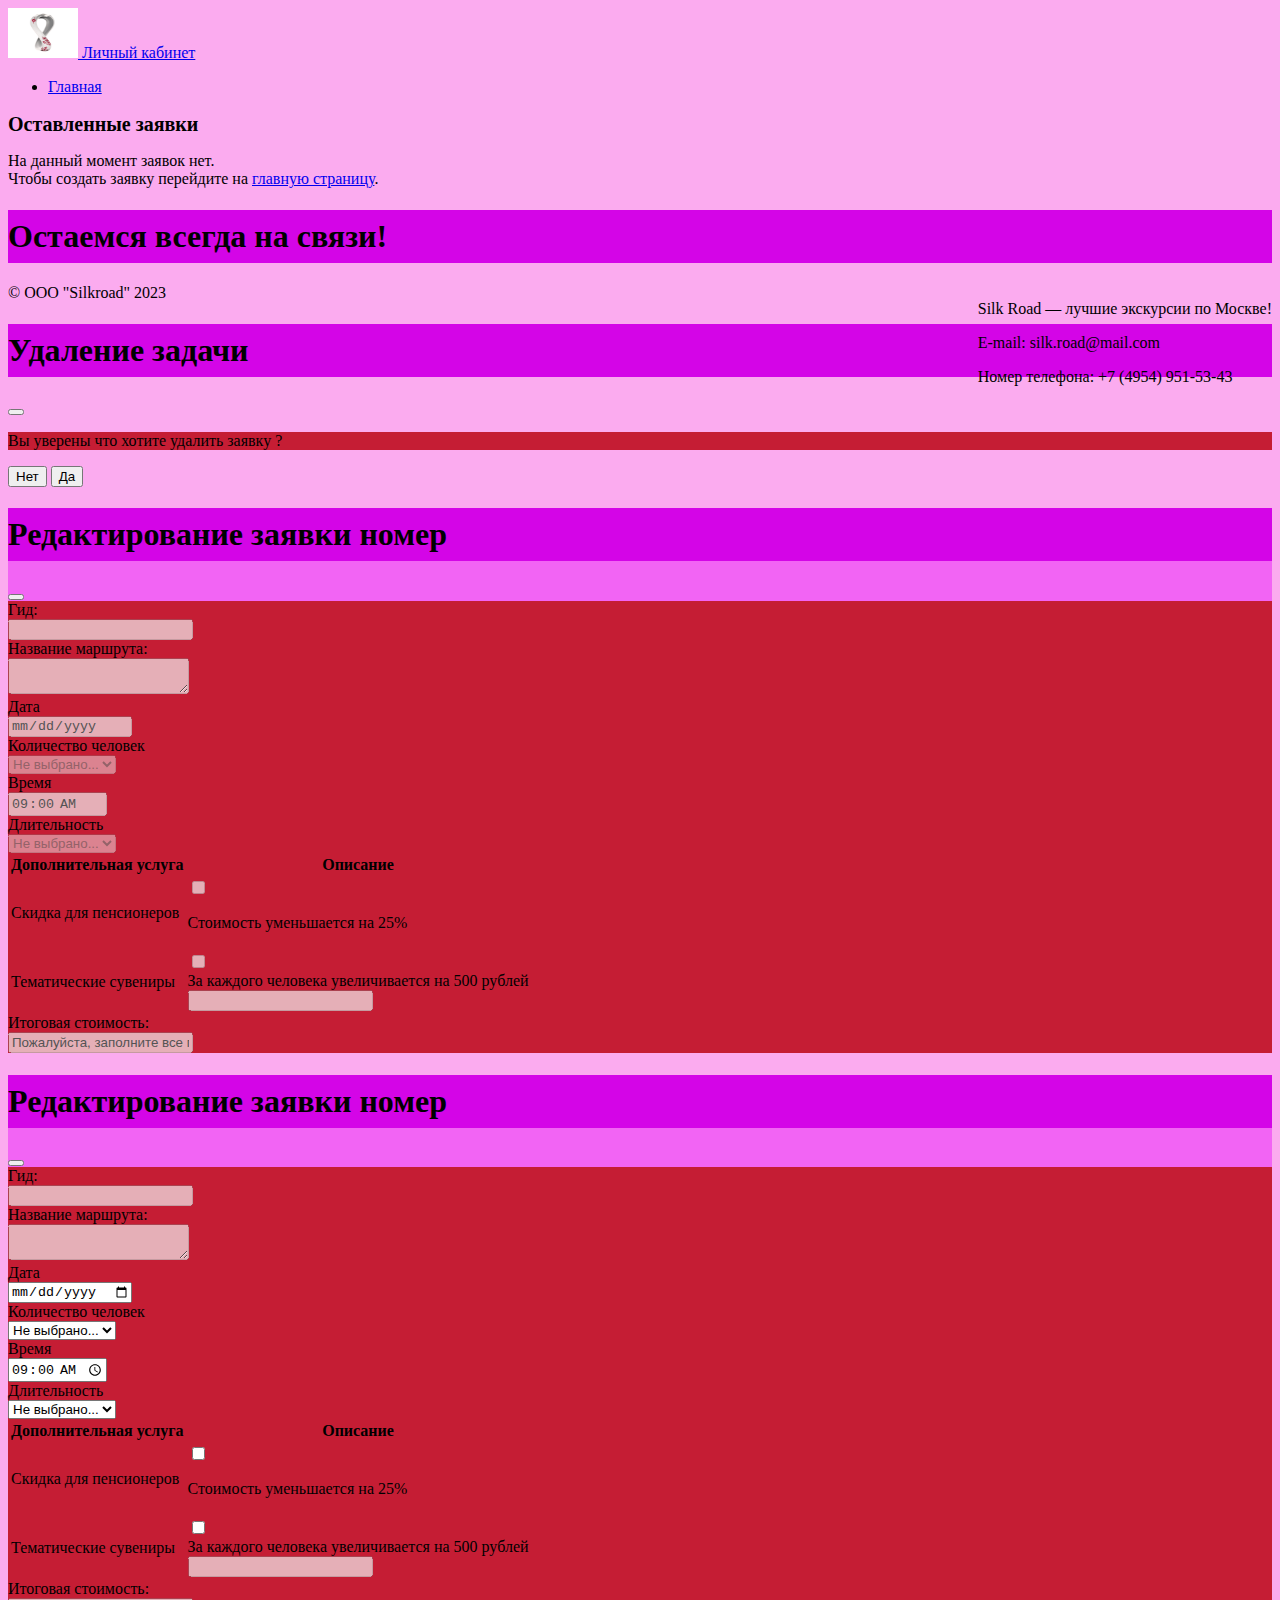
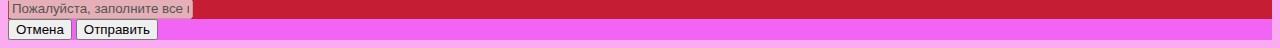
<file: admin.html>
<!DOCTYPE html>
<html lang="ru">

<head>
  <meta charset="UTF-8" />
  <meta http-equiv="X-UA-Compatible" content="IE=edge" />
  <meta name="viewport" content="width=device-width, initial-scale=1.0" />
  <link rel="stylesheet" href="static/admin.css" />
  <link rel="stylesheet" href="https://cdn.jsdelivr.net/npm/bootstrap@5.2.3/dist/css/bootstrap.min.css"
    integrity="sha384-rbsA2VBKQhggwzxH7pPCaAqO46MgnOM80zW1RWuH61DGLwZJEdK2Kadq2F9CUG65" crossorigin="anonymous" />
  <link rel="stylesheet" href="https://cdn.jsdelivr.net/npm/bootstrap-icons@1.10.2/font/bootstrap-icons.css" />
  <title>Личный кабинет</title>
</head>

<body class="back">
  <header>
    <nav class="navbar navbar-expand-lg navbar-light bg-light">
      <a class="navbar-brand" href="#">
        <img src="img/logo.jpg" width="70" height="50" class="d-inline-block align-top" alt="" />
        Личный кабинет
      </a>

      <div class="collapse navbar-collapse justify-content-end" id="navbarSupportedContent">
        <ul class="navbar-nav">
          <li class="nav-item">
            <a class="nav-link" href="index.html">Главная</a>
          </li>
        </ul>
      </div>
    </nav>
  </header>
  <main>
    <div class="container mt-5">
      <h2 class="text-center ms-4 fs-2" id="allRequests">
        Оставленные заявки
      </h2>
      <div class="table-available-requests">
        <div class="text-center no-requests">
          На данный момент заявок нет.<br />
          Чтобы создать заявку перейдите на
          <a href="../index.html">главную страницу</a>.
        </div>
      </div>
      <div class="pagination-bar d-flex justify-content-center py-3">
        <!-- Здесь будет располагаться навигация по страницам -->
      </div>
    </div>
  </main>

  <footer>
    <div id="contacts">
      <h1 class="text-md-center">Остаемся всегда на связи!</h1>
      <div style="float: right">
        <p class="contact">Silk Road — лучшие экскурсии по Москве!</p>
        <p class="contact">E-mail: silk.road@mail.com</p>
        <p class="contact">Номер телефона: +7 (4954) 951-53-43</p>
      </div>
    </div>
    <div class="container" id="company-name">
      <span class="sub"><a>© ООО "Silkroad" </a> 2023</span>
    </div>
  </footer>
  <div class="alert-holder"></div>

  <div class="modal fade" id="delete-request" tabindex="-1" aria-hidden="true">
    <div class="modal-dialog modal-dialog-centered modal-lg">
      <div class="modal-content">
        <div class="modal-header">
          <h1 class="modal-title fs-5">Удаление задачи</h1>
          <button type="button" class="btn-close" data-bs-dismiss="modal" aria-label="Close"></button>
        </div>
        <div class="modal-body">
          <p>
            Вы уверены что хотите удалить заявку
            <span class="id-request"></span>?
          </p>
          <input type="hidden" id="request-id" />
        </div>
        <div class="modal-footer">
          <button type="button" class="btn btn-secondary" data-bs-dismiss="modal">
            Нет
          </button>
          <button type="button" class="btn btn-danger del-request-btn" data-bs-dismiss="modal">
            Да
          </button>
        </div>
      </div>
    </div>
  </div>

  <!-- модальное окно для просмотра заявки -->
  <div class="modal fade" id="show-request" tabindex="-1" aria-hidden="true">
    <div class="modal-dialog modal-dialog-centered modal-lg">
      <div class="modal-content">
        <div class="modal-header" style="background-color: #f264f4">
          <h1 class="modal-title fs-5 text-white">
            <span class="name-modal">Редактирование заявки номер <span id="id-request-show"></span></span>
          </h1>
          <button type="button" class="btn-close" data-bs-dismiss="modal" aria-label="Close"></button>
        </div>
        <div class="modal-body">
          <form class="container-fluid">
            <div class="row mb-3">
              <label class="col-md-3 col-form-label text-white" for="guide-name-show">Гид:</label>
              <div class="col-md-9">
                <input class="form-control-plaintext text-white" type="text" id="guide-name-show" name="guide-name-show"
                  value="" disabled />
              </div>
              <input type="hidden" name="idGuide" id="idGuide" />
              <input type="hidden" name="priceGuide" id="priceGuide" />
            </div>
            <div class="row mb-3">
              <label class="col-md-4 col-form-label text-white" for="route-name-show">Название маршрута:</label>
              <div class="col-md-8">
                <textarea class="form-control-plaintext text-white" id="route-name-show" name="route-name-show"
                  disabled></textarea>
              </div>
              <input type="hidden" name="idRoute" id="idRoute" />
            </div>
            <div class="row mb-3">
              <label for="date-show" class="col-md-3 col-form-label text-white" id="dataInput">Дата</label>
              <div class="col-md-9">
                <input class="form-control" type="date" id="date-show" name="date-show" value="" required disabled />
              </div>
              <label for="amount-of-people-show" class="col-md-3 col-form-label text-white">Количество человек</label>
              <div class="col-md-9">
                <select class="form-select" name="amount-of-people-show" id="amount-of-people-show" required disabled>
                  <option value="" selected>Не выбрано...</option>
                  <option value="1">1 человек</option>
                  <option value="2">2 человека</option>
                  <option value="3">3 человека</option>
                  <option value="4">4 человека</option>
                  <option value="5">5 человек</option>
                  <option value="6">6 человек</option>
                  <option value="7">7 человек</option>
                  <option value="8">8 человек</option>
                  <option value="9">9 человек</option>
                  <option value="10">10 человек</option>
                  <option value="11">11 человек</option>
                  <option value="12">12 человек</option>
                  <option value="13">13 человек</option>
                  <option value="14">14 человек</option>
                  <option value="15">15 человек</option>
                  <option value="16">16 человек</option>
                  <option value="17">17 человек</option>
                  <option value="18">18 человек</option>
                  <option value="19">19 человек</option>
                  <option value="20">20 человек</option>
                </select>
              </div>
              <label for="begins-at-show" class="col-md-3 col-form-label text-white">Время</label>
              <div class="col-md-9">
                <input class="form-control" type="time" id="begins-at-show" name="begins-at-show" value="09:00"
                  step="1800" min="09:00" max="23:00" required disabled />
              </div>
              <label for="duration-show" class="col-md-3 col-form-label text-white">Длительность</label>
              <div class="col-md-9">
                <select class="form-select" name="duration-show" id="duration-show" required disabled>
                  <option value="" selected>Не выбрано...</option>
                  <option value="1">1 час</option>
                  <option value="2">2 часа</option>
                  <option value="3">3 часа</option>
                </select>
              </div>
              <div class="container mt-3">
                <table class="table table-bordered">
                  <thead>
                    <tr>
                      <th>
                        <label class="col-md-3 col-form-label text-white">Дополнительная услуга</label>
                      </th>
                      <th>
                        <label class="col-md-3 col-form-label text-white">Описание</label>
                      </th>
                    </tr>
                  </thead>
                  <tbody>
                    <tr>
                      <td id="option-1">
                        <label for="option-1-show" class="col-md-3 col-form-label text-white form-check-label">Скидка
                          для пенсионеров</label>
                      </td>
                      <td>
                        <div class="col-md-9">
                          <input class="form-check-input" type="checkbox" value="" id="option-1-show"
                            name="option-1-show" disabled />
                          <p class="col-md-3 col-form-label text-white">
                            Стоимость уменьшается на 25%
                          </p>
                        </div>
                      </td>
                    </tr>
                    <tr id="option-2">
                      <td>
                        <label class="form-check-label text-white" for="option-2-show">
                          Тематические сувениры
                        </label>
                      </td>
                      <td>
                        <div class="col-md-9">
                          <div class="option-2">
                            <div class="form-check">
                              <input class="form-check-input" type="checkbox" value="" id="option-2-show"
                                name="option-2-show" disabled />
                            </div>
                            <div class="description text-white">
                              За каждого человека увеличивается на 500 рублей
                            </div>
                            <input class="form-control-plaintext" type="text" value="" id="discount-amount-2"
                              name="discount-amount-2" disabled />
                          </div>
                        </div>
                      </td>
                    </tr>
                  </tbody>
                </table>
              </div>
              <label for="summary-show" class="col-md-3 col-form-label text-white">Итоговая стоимость:</label>
              <div class="col-md-8">
                <input class="form-control-plaintext text-white" type="text" id="summary-show" name="summary-show"
                  value="Пожалуйста, заполните все поля" disabled />
              </div>
            </div>
          </form>
        </div>
      </div>
    </div>
  </div>
  <div class="modal fade" id="edit-request" tabindex="-1" aria-hidden="true">
    <div class="modal-dialog modal-dialog-centered modal-lg">
      <div class="modal-content">
        <div class="modal-header" style="background-color: #f264f4">
          <h1 class="modal-title fs-5 text-white">
            <span class="name-modal">Редактирование заявки номер <span id="id-request-edit"></span></span>
          </h1>
          <button type="button" class="btn-close" data-bs-dismiss="modal" aria-label="Close"></button>
        </div>
        <div class="modal-body">
          <form class="container-fluid">
            <div class="row mb-3">
              <label class="col-md-3 col-form-label text-white" for="guide-name">Гид:</label>
              <div class="col-md-9">
                <input class="form-control-plaintext text-white" type="text" id="guide-name" name="guide-name" value=""
                  disabled />
              </div>
              <input type="hidden" name="idGuide" id="idGuide" />
              <input type="hidden" name="priceGuide" id="priceGuide" />
            </div>
            <div class="row mb-3">
              <label class="col-md-4 col-form-label text-white" for="route-name">Название маршрута:</label>
              <div class="col-md-8">
                <textarea class="form-control-plaintext text-white" id="route-name" name="route-name"
                  disabled></textarea>
              </div>
              <input type="hidden" name="idRoute" id="idRoute" />
            </div>
            <div class="row mb-3">
              <label for="date" class="col-md-3 col-form-label text-white" id="dataInput">Дата</label>
              <div class="col-md-9">
                <input class="form-control" type="date" id="date" name="date" value="" required />
              </div>
              <label for="amount-of-people" class="col-md-3 col-form-label text-white">Количество человек</label>
              <div class="col-md-9">
                <select class="form-select" name="amount-of-people" id="amount-of-people" required>
                  <option value="" selected>Не выбрано...</option>
                  <option value="1">1 человек</option>
                  <option value="2">2 человека</option>
                  <option value="3">3 человека</option>
                  <option value="4">4 человека</option>
                  <option value="5">5 человек</option>
                  <option value="6">6 человек</option>
                  <option value="7">7 человек</option>
                  <option value="8">8 человек</option>
                  <option value="9">9 человек</option>
                  <option value="10">10 человек</option>
                  <option value="11">11 человек</option>
                  <option value="12">12 человек</option>
                  <option value="13">13 человек</option>
                  <option value="14">14 человек</option>
                  <option value="15">15 человек</option>
                  <option value="16">16 человек</option>
                  <option value="17">17 человек</option>
                  <option value="18">18 человек</option>
                  <option value="19">19 человек</option>
                  <option value="20">20 человек</option>
                </select>
              </div>
              <label for="begins-at" class="col-md-3 col-form-label text-white">Время</label>
              <div class="col-md-9">
                <input class="form-control" type="time" id="begins-at" name="begins-at" value="09:00" step="1800"
                  min="09:00" max="23:00" required />
              </div>
              <label for="duration" class="col-md-3 col-form-label text-white">Длительность</label>
              <div class="col-md-9">
                <select class="form-select" name="duration" id="duration" required>
                  <option value="" selected>Не выбрано...</option>
                  <option value="1">1 час</option>
                  <option value="2">2 часа</option>
                  <option value="3">3 часа</option>
                </select>
              </div>
              <div class="container mt-3">
                <table class="table table-bordered">
                  <thead>
                    <tr>
                      <th>
                        <label class="col-md-3 col-form-label text-white">Дополнительная услуга</label>
                      </th>
                      <th>
                        <label class="col-md-3 col-form-label text-white">Описание</label>
                      </th>
                    </tr>
                  </thead>
                  <tbody>
                    <tr>
                      <td>
                        <label class="col-md-3 col-form-label text-white form-check-label">Скидка для
                          пенсионеров</label>
                      </td>
                      <td>
                        <div class="col-md-9">
                          <input class="form-check-input" type="checkbox" value="" id="option-1" name="option-1" />
                          <p class="col-md-3 col-form-label text-white">
                            Стоимость уменьшается на 25%
                          </p>
                        </div>
                      </td>
                    </tr>
                    <tr>
                      <td>
                        <label class="form-check-label text-white" for="option-2">
                          Тематические сувениры
                        </label>
                      </td>
                      <td>
                        <div class="col-md-9">
                          <div class="option-2">
                            <div class="form-check">
                              <input class="form-check-input" type="checkbox" value="" id="option-2" name="option-2" />
                            </div>
                            <div class="description text-white">
                              За каждого человека увеличивается на 500 рублей
                            </div>
                            <input class="form-control-plaintext" type="text" value="" id="discount-amount-2"
                              name="discount-amount-2" disabled />
                          </div>
                        </div>
                      </td>
                    </tr>
                  </tbody>
                </table>
              </div>
              <label for="summary" class="col-md-3 col-form-label text-white">Итоговая стоимость:</label>
              <div class="col-md-8">
                <input class="form-control-plaintext text-white" type="text" id="summary" name="summary"
                  value="Пожалуйста, заполните все поля" disabled />
              </div>
            </div>
          </form>
        </div>
        <div class="modal-footer" style="background-color: #f264f4">
          <button type="button" class="btn btn-secondary" data-bs-dismiss="modal" id="buttonCancel">
            Отмена
          </button>
          <button type="button" class="btn btn-primary" id="buttonSendRequest">
            Отправить
          </button>
        </div>
      </div>
    </div>
  </div>

  <template id="alert-template">
    <div class="alert-item d-flex justify-content-center">
      <div class="alert alert-warning alert-dismissible fade show d-flex" role="alert" id="alertStyle">
        <span class="text-alert-item text-center"></span>
        <button type="button" class="btn-close" data-bs-dismiss="alert" aria-label="Close"></button>
      </div>
    </div>
  </template>

  <template id="template-available-requests">
    <div class="row">
      <div class="col-12 col-lg-2 text-center">
        <div class="id fs-4">№ заявки</div>
      </div>
      <div class="col-12 col-lg-3 text-center">
        <div class="name fs-4">Название маршрута</div>
      </div>
      <div class="col-12 col-lg-2 text-center">
        <div class="date fs-4">Дата</div>
      </div>
      <div class="col-12 col-lg-2 text-center">
        <div class="cost fs-4">Стоимость</div>
      </div>
      <div class="col-12 col-lg-2 text-center">
        <div class="control fs-4"></div>
      </div>
    </div>
  </template>

  <template id="control-items">
    <li class="list-group-item task">
      <i class="fs-4 bi bi-eye" data-bs-toggle="modal" data-bs-target="#show-request" data-action="show"></i>
      <i class="fs-4 bi bi-pencil-fill" data-bs-toggle="modal" data-bs-target="#edit-request" data-action="edit"></i>
      <i class="fs-4 bi bi-trash" data-bs-toggle="modal" data-bs-target="#delete-request" data-action="delete"></i>
    </li>
  </template>

  <script src="https://cdn.jsdelivr.net/npm/bootstrap@5.2.3/dist/js/bootstrap.bundle.min.js"
    integrity="sha384-kenU1KFdBIe4zVF0s0G1M5b4hcpxyD9F7jL+jjXkk+Q2h455rYXK/7HAuoJl+0I4"
    crossorigin="anonymous"></script>

  <script src="static/admin.js"></script>
  <script src="https://ajax.googleapis.com/ajax/libs/jquery/3.2.1/jquery.js"></script>
  <script src="https://cdn.jsdelivr.net/npm/popper.js@1.16.0/dist/umd/popper.min.js"
    integrity="sha384-Q6E9RHvbIyZFJoft+2mJbHaEWldlvI9IOYy5n3zV9zzTtmI3UksdQRVvoxMfooAo"
    crossorigin="anonymous"></script>
</body>

</html>
</file>
<file: static/admin.css>
h1 {
    font-family: "Comic Sans MS";
    background-color: #d405e7;
    padding-top: 8px;
    padding-bottom: 8px;
}

h2 {
    font-size: 20px;
    font-family: "Comic Sans MS";
}

.back {
    background-color: #fbabef;
}

.modal-body {
    background-color: #c51d34;
    font-family: "Comic Sans MS";
}
</file>
